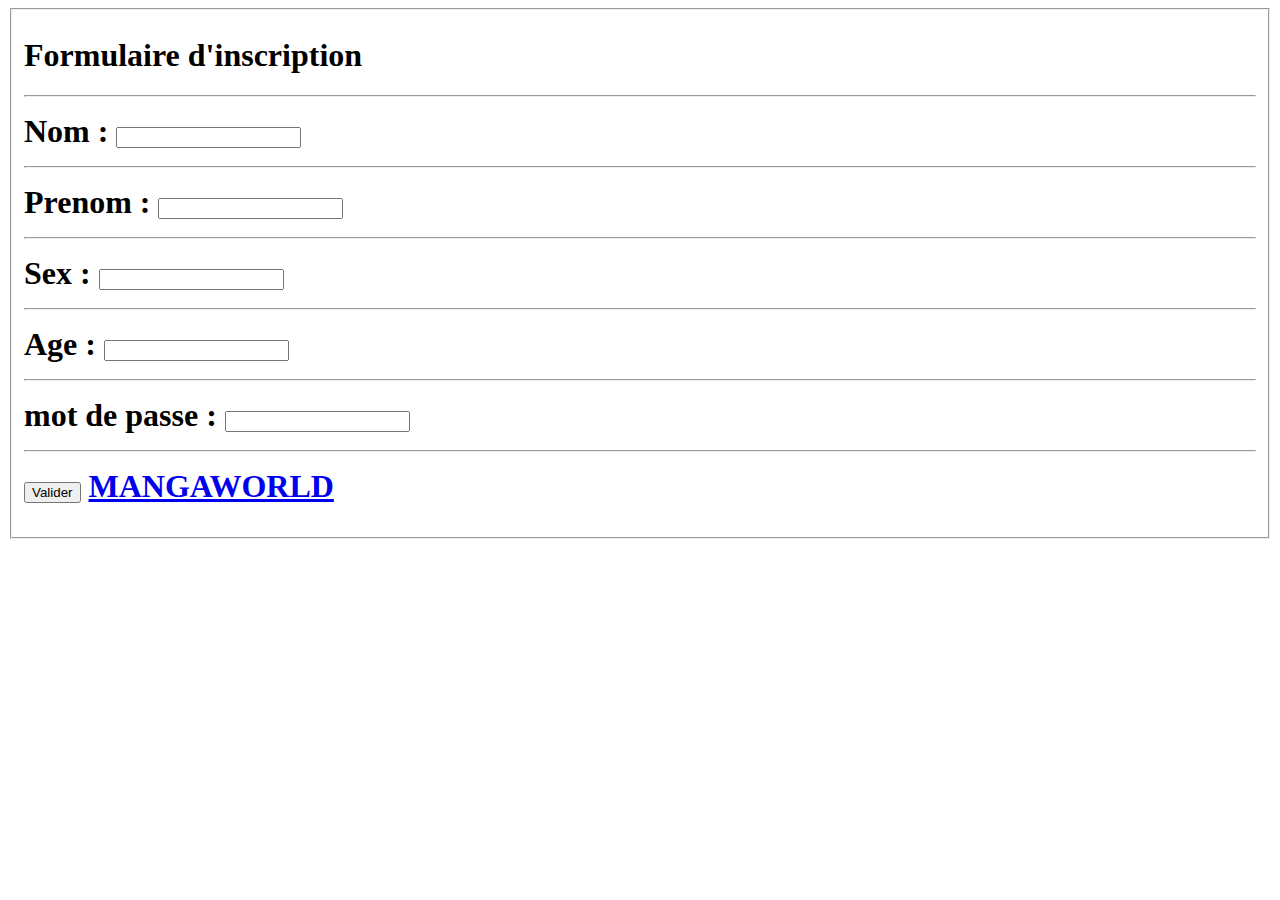
<file: index.html>
<!DOCTYPE html>	
<html>
<head> 
	<meta charset="utf-8">
	<title>Page pour débiles  !</title>
</head>
<body>
	<fieldset>
	 <h1>Formulaire d'inscription<h1>

<hr>

		<form method="post" action="" >
			
			<label for="">Nom	</label> : <input id="nom" name="Votrenom">

<hr>

			<label for="">Prenom</label> : <input id="prenom" name="votreprenom">

<hr>

			<label for="">Sex</label> : <input id="sex" name="Votresex">
<hr>
			

			<label for="">Age</label> : <input id="Age" name="Votreage">

<hr>

			<label for="">mot de passe</label> : <input type="password" name="votremotdepasse">

<hr>
<input type="submit" value="Valider"> 	<a href="index_nouveau.html">MANGAWORLD</a>

			</fieldset>
			
		</form>
 
	 

</body>
</html>
</file>
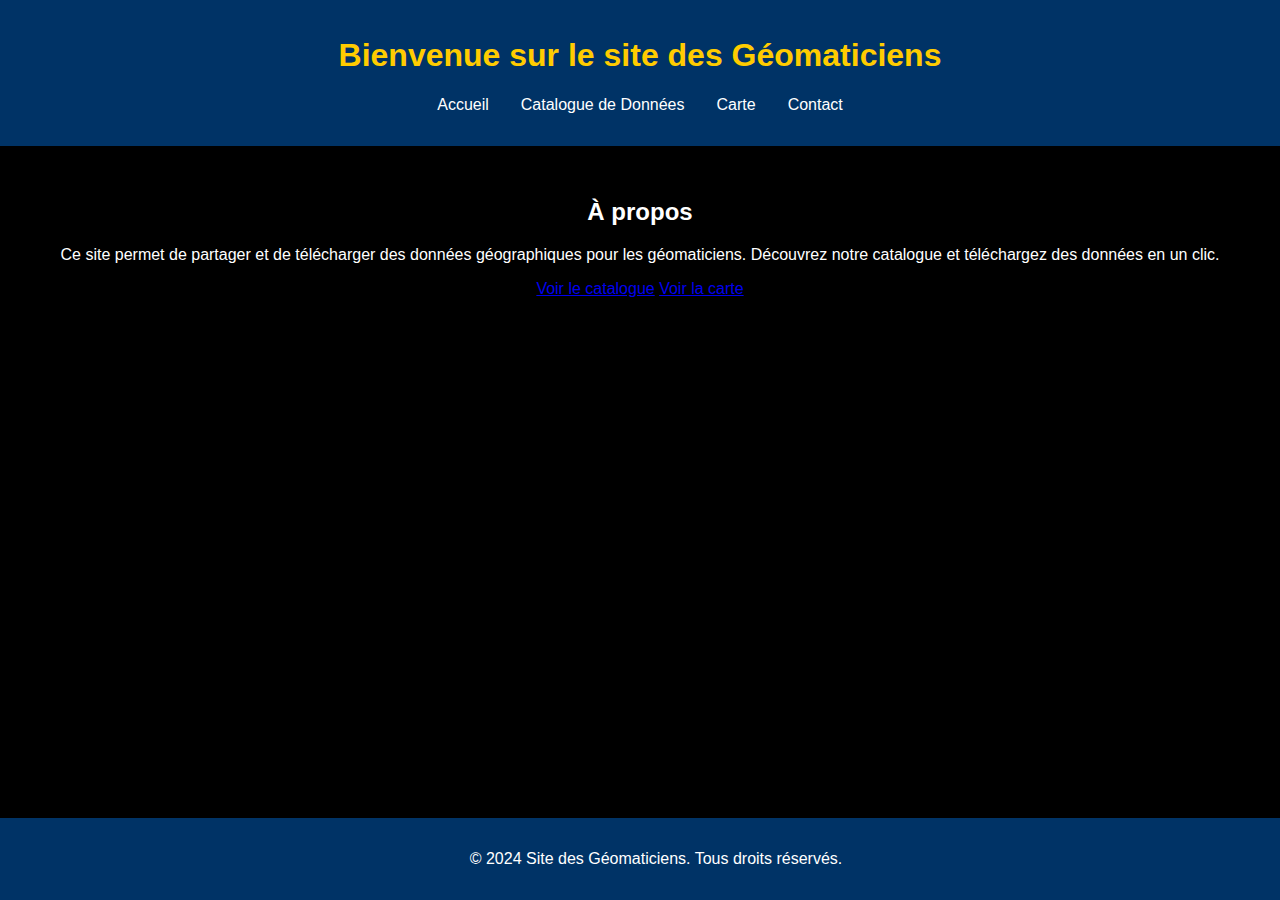
<file: geomaticians_site_updated/index.html>
<!DOCTYPE html>
<html lang="fr">
<head>
    <meta charset="UTF-8">
    <meta name="viewport" content="width=device-width, initial-scale=1.0">
    <title>Site pour les Géomaticiens</title>
    <link rel="stylesheet" href="styles.css">
</head>
<body>
    <header>
        <h1>Bienvenue sur le site des Géomaticiens</h1>
        <nav>
            <ul>
                <li><a href="index.html">Accueil</a></li>
                <li><a href="catalogue.html">Catalogue de Données</a></li>
                <li><a href="carte.html">Carte</a></li>
                <li><a href="contact.html">Contact</a></li>
            </ul>
        </nav>
    </header>
    
    <main>
        <section>
            <h2>À propos</h2>
            <p>Ce site permet de partager et de télécharger des données géographiques pour les géomaticiens. Découvrez notre catalogue et téléchargez des données en un clic.</p>
            <a href="catalogue.html" class="button">Voir le catalogue</a>
            <a href="carte.html" class="button">Voir la carte</a>
        </section>
    </main>

    <footer>
        <p>&copy; 2024 Site des Géomaticiens. Tous droits réservés.</p>
    </footer>
</body>
</html>
</file>
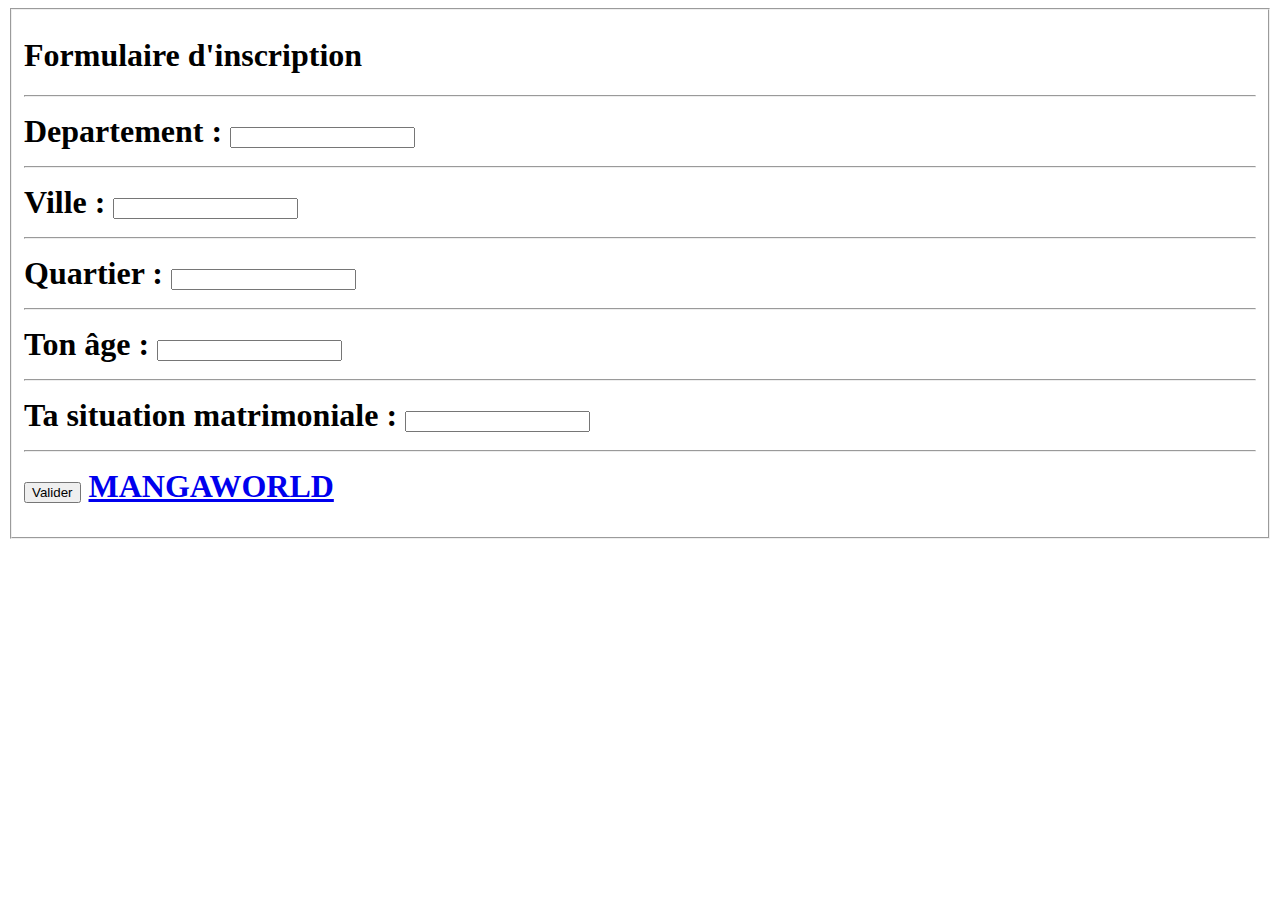
<file: questionnaire.html>
<!DOCTYPE html>	
<html>
<head> 
	<meta charset="utf-8">
	<title>Page pour débiles  !</title>
</head>
<body>
	<fieldset>
	 <h1>Formulaire d'inscription<h1>

<hr>

		<form method="post" action="" >
			
			<label for="">Departement	</label> : <input id="nom" name="Votrenom">

<hr>

			<label for="">Ville</label> : <input id="prenom" name="votreprenom">

<hr>

			<label for="">Quartier</label> : <input id="sex" name="Votresex">
<hr>
			

			<label for="">Ton âge</label> : <input id="Age" name="Votreage">

<hr>

			<label for="">Ta situation matrimoniale</label> : <input type="password" name="votremotdepasse">

<hr>
<input type="submit" value="Valider"> 	<a href="index_nouveau.html">MANGAWORLD</a>

			</fieldset>
			
		</form>
 
	 

</body>
</html>
</file>
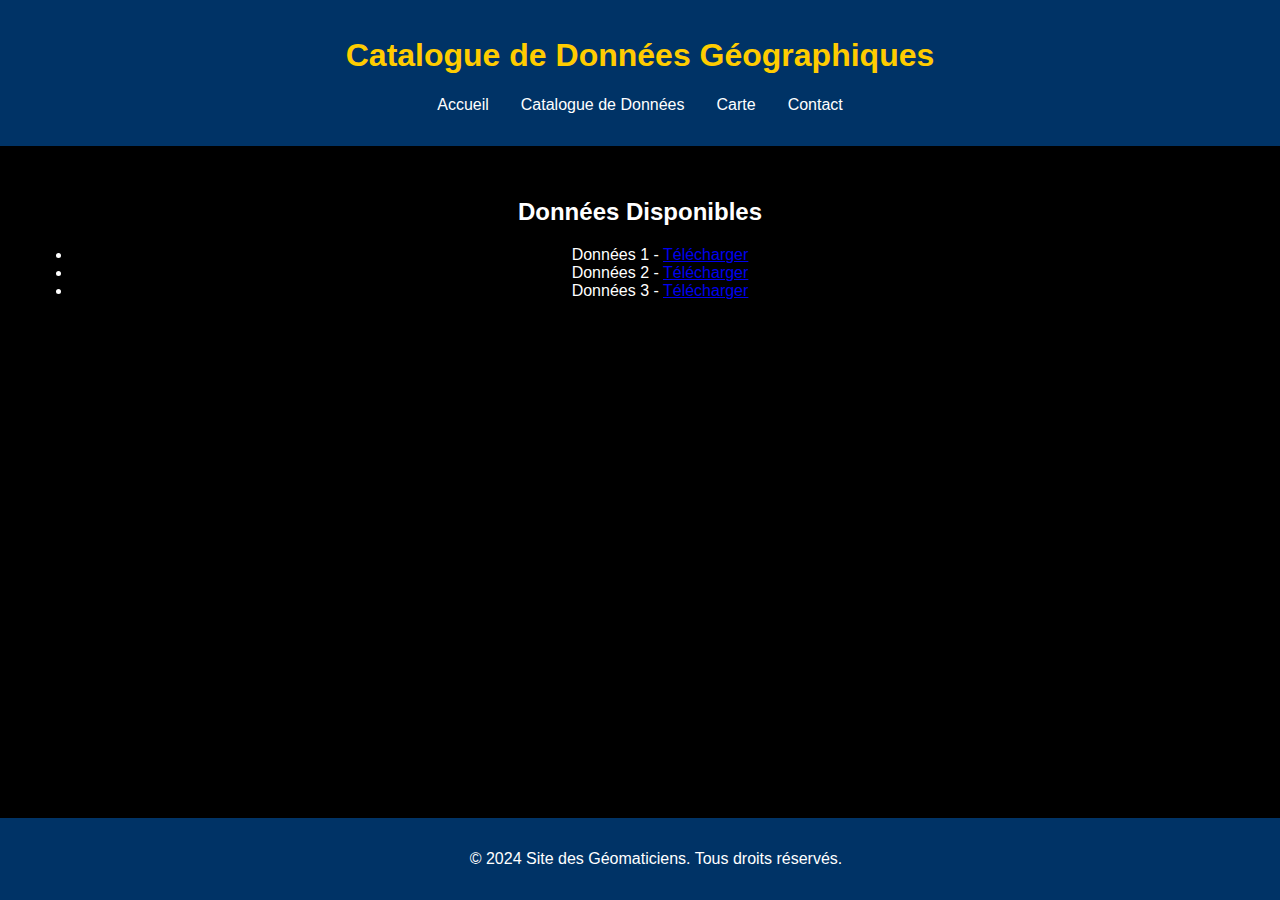
<file: geomaticians_site_updated/catalogue.html>
<!DOCTYPE html>
<html lang="fr">
<head>
    <meta charset="UTF-8">
    <meta name="viewport" content="width=device-width, initial-scale=1.0">
    <title>Catalogue de Données Géographiques</title>
    <link rel="stylesheet" href="styles.css">
</head>
<body>
    <header>
        <h1>Catalogue de Données Géographiques</h1>
        <nav>
            <ul>
                <li><a href="index.html">Accueil</a></li>
                <li><a href="catalogue.html">Catalogue de Données</a></li>
                <li><a href="carte.html">Carte</a></li>
                <li><a href="contact.html">Contact</a></li>
            </ul>
        </nav>
    </header>

    <main>
        <section>
            <h2>Données Disponibles</h2>
            <ul>
                <li>Données 1 - <a href="chemin/vers/donnees1.zip" download>Télécharger</a></li>
                <li>Données 2 - <a href="chemin/vers/donnees2.zip" download>Télécharger</a></li>
                <li>Données 3 - <a href="chemin/vers/donnees3.zip" download>Télécharger</a></li>
            </ul>
        </section>
    </main>

    <footer>
        <p>&copy; 2024 Site des Géomaticiens. Tous droits réservés.</p>
    </footer>
</body>
</html>
</file>
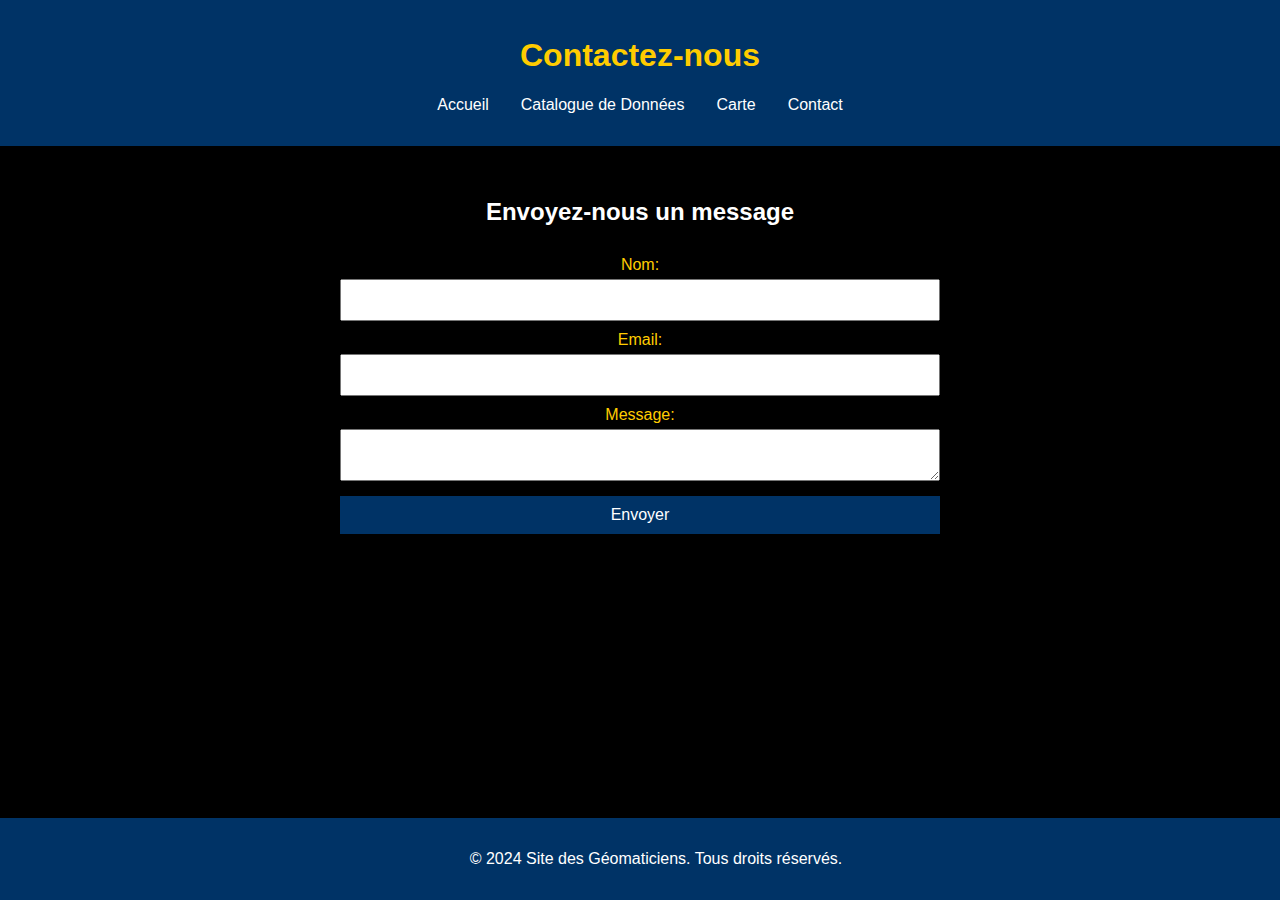
<file: geomaticians_site_updated/contact.html>
<!DOCTYPE html>
<html lang="fr">
<head>
    <meta charset="UTF-8">
    <meta name="viewport" content="width=device-width, initial-scale=1.0">
    <title>Contact</title>
    <link rel="stylesheet" href="styles.css">
</head>
<body>
    <header>
        <h1>Contactez-nous</h1>
        <nav>
            <ul>
                <li><a href="index.html">Accueil</a></li>
                <li><a href="catalogue.html">Catalogue de Données</a></li>
                <li><a href="carte.html">Carte</a></li>
                <li><a href="contact.html">Contact</a></li>
            </ul>
        </nav>
    </header>

    <main>
        <section>
            <h2>Envoyez-nous un message</h2>
            <form action="#" method="POST">
                <label for="name">Nom:</label>
                <input type="text" id="name" name="name" required>

                <label for="email">Email:</label>
                <input type="email" id="email" name="email" required>

                <label for="message">Message:</label>
                <textarea id="message" name="message" required></textarea>

                <button type="submit">Envoyer</button>
            </form>
        </section>
    </main>

    <footer>
        <p>&copy; 2024 Site des Géomaticiens. Tous droits réservés.</p>
    </footer>
</body>
</html>
</file>
<file: geomaticians_site_updated/styles.css>
/* Styles de base */
body {
    font-family: Arial, sans-serif;
    background-color: #000000;
    color: #ffffff;
    margin: 0;
    padding: 0;
}

header {
    background-color: #003366;
    padding: 1em;
    text-align: center;
}

header h1 {
    color: #ffcc00;
}

nav ul {
    list-style: none;
    padding: 0;
    display: flex;
    justify-content: center;
}

nav ul li {
    margin: 0 1em;
}

nav ul li a {
    color: #ffffff;
    text-decoration: none;
}

main {
    padding: 2em;
    text-align: center;
}

footer {
    background-color: #003366;
    color: #ffffff;
    text-align: center;
    padding: 1em;
    position: fixed;
    width: 100%;
    bottom: 0;
}

/* Style de la carte */
#map {
    height: 500px;
    margin: 20px auto;
    max-width: 90%;
}

/* Styles de formulaire */
form {
    display: flex;
    flex-direction: column;
    max-width: 600px;
    margin: auto;
}

form label {
    margin-top: 10px;
    color: #ffcc00;
}

form input, form textarea {
    padding: 10px;
    margin-top: 5px;
    font-size: 1em;
}

form button {
    background-color: #003366;
    color: #ffffff;
    padding: 10px;
    font-size: 1em;
    border: none;
    margin-top: 15px;
    cursor: pointer;
}

form button:hover {
    background-color: #ffcc00;
    color: #000000;
}
</file>
